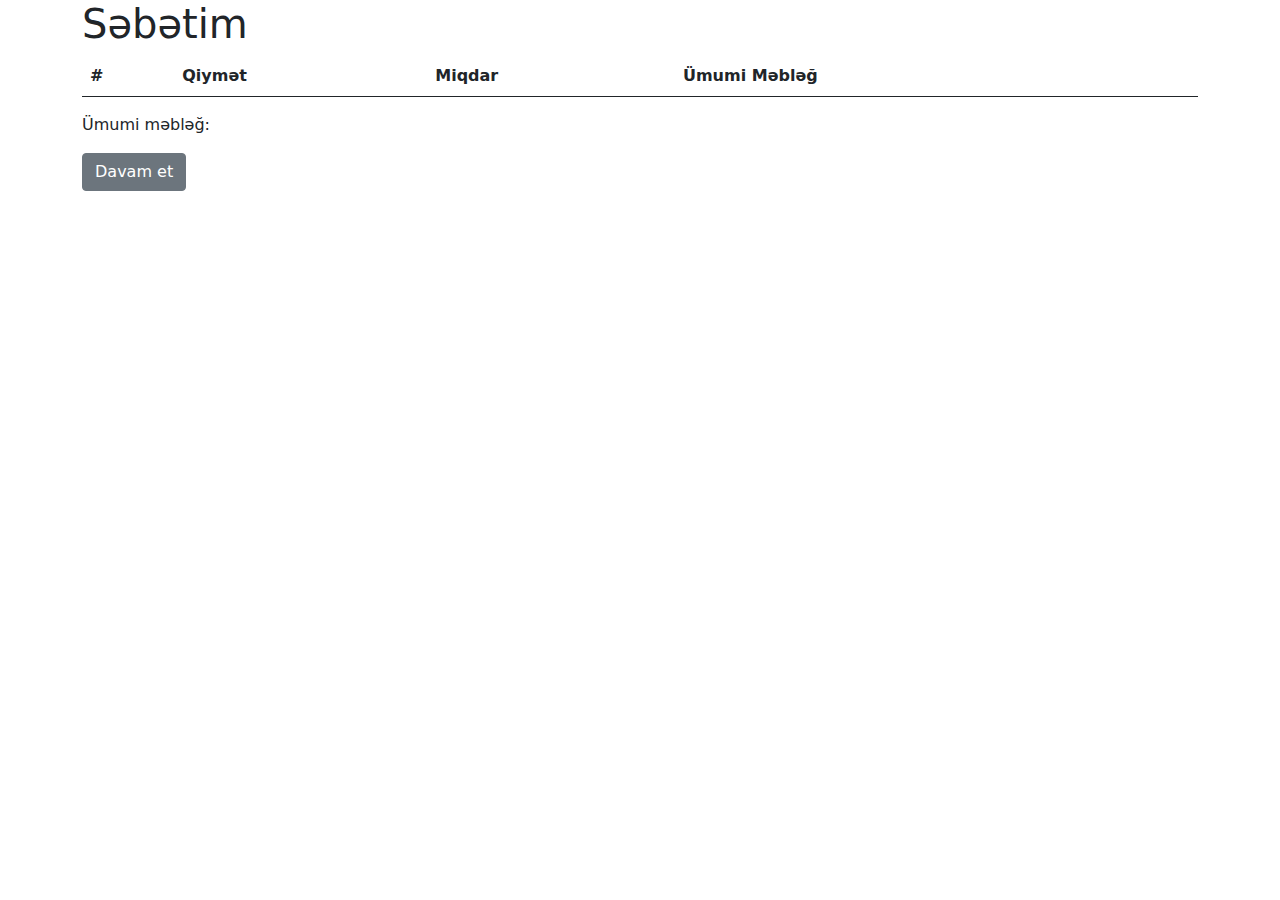
<file: basket/cart.html>
<!DOCTYPE html>
<html lang="en">

<head>
    <meta charset="UTF-8">
    <meta http-equiv="X-UA-Compatible" content="IE=edge">
    <meta name="viewport" content="width=device-width, initial-scale=1.0">
    <link rel="stylesheet" href="assets/Css/bootstrap.css">
    <link rel="stylesheet" href="https://cdnjs.cloudflare.com/ajax/libs/font-awesome/4.7.0/css/font-awesome.min.css">
    <title>Document</title>
</head>

<body>
    <div class="container">
        <h1>Səbətim</h1>
        <table class="table table-striped">
            <thead>
                <tr>
                    <th>#</th>
                    <th>Qiymət</th>
                    <th>Miqdar</th>
                    <th>Ümumi Məbləğ</th>
                    <th></th>
                </tr>
            </thead>
            <tbody></tbody>
        </table>
        <p>Ümumi məbləğ: <span id="total"></span></p>
        <div class="text-right">
            <a href="index.html" class="btn btn-secondary">Davam et</a>
        </div>
    </div>
    <script src="app.js"></script>
</body>

</html>
</file>
